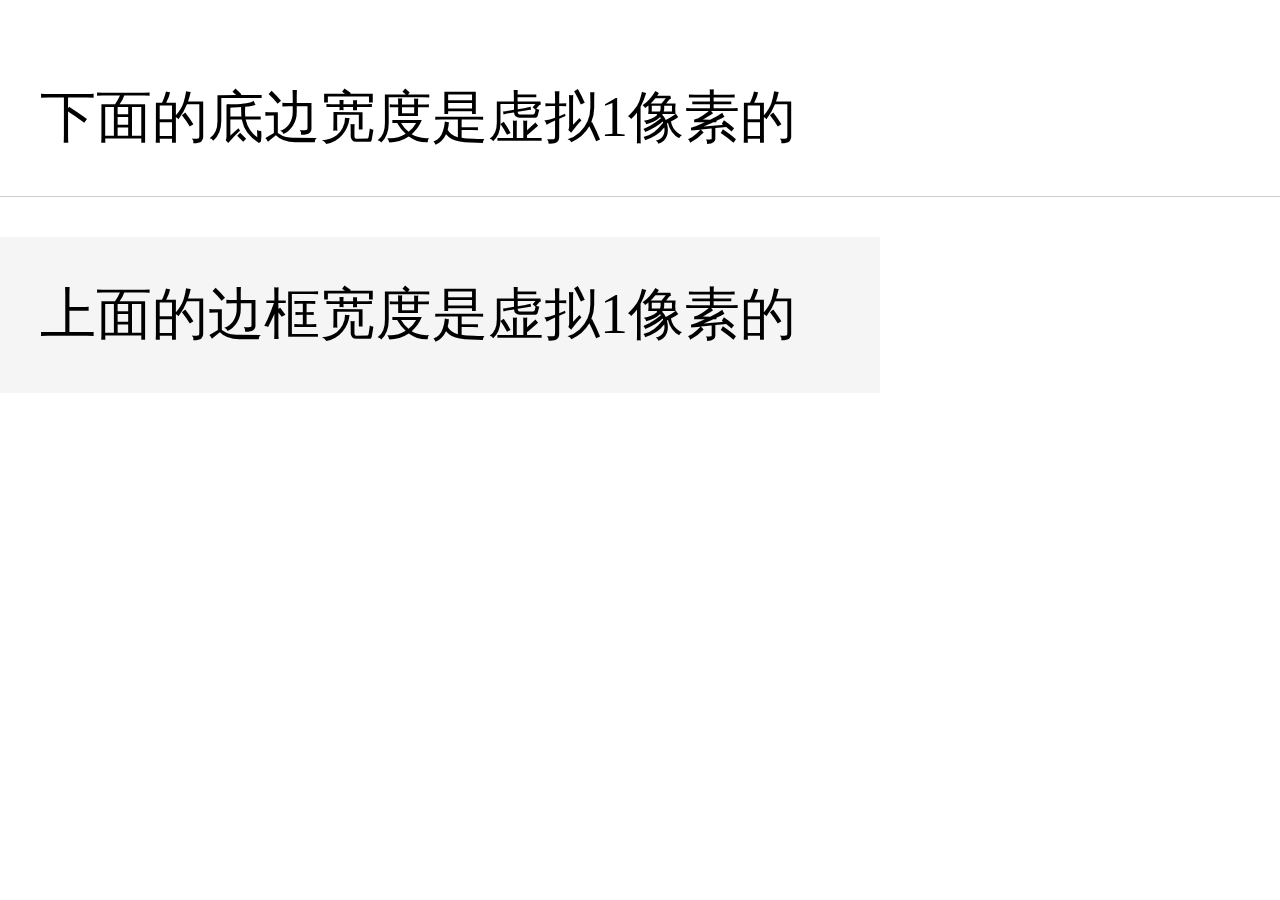
<file: test.html>
<span style="font-size:18px;"
  ><html>
    <head>
      <title>1px question</title>
      <meta http-equiv="Content-Type" content="text/html;charset=UTF-8" />
      <meta
        name="viewport"
        id="WebViewport"
        content="initial-scale=1, maximum-scale=1, minimum-scale=1, user-scalable=no"
      />
      <style>
        html {
          font-size: 1px;
        }
        * {
          padding: 0;
          margin: 0;
        }

        .bds_b {
          border-bottom: 1px solid #ccc;
        }

        .a,
        .b {
          margin-top: 1rem;
          padding: 1rem;
          font-size: 1.4rem;
        }

        .a {
          width: 30rem;
        }

        .b {
          background: #f5f5f5;
          width: 20rem;
        }
      </style>
      <script>
        var viewport = document.querySelector("meta[name=viewport]");
        //下面是根据设备像素设置viewport
        if (window.devicePixelRatio == 1) {
          viewport.setAttribute(
            "content",
            "width=device-width,initial-scale=1, maximum-scale=1, minimum-scale=1, user-scalable=no"
          );
        }
        if (window.devicePixelRatio == 2) {
          viewport.setAttribute(
            "content",
            "width=device-width,initial-scale=0.5, maximum-scale=0.5, minimum-scale=0.5, user-scalable=no"
          );
        }
        if (window.devicePixelRatio == 3) {
          viewport.setAttribute(
            "content",
            "width=device-width,initial-scale=0.3333333333333333, maximum-scale=0.3333333333333333, minimum-scale=0.3333333333333333, user-scalable=no"
          );
        }
        var docEl = document.documentElement;
        var fontsize = 10 * (docEl.clientWidth / 320) + "px";
        docEl.style.fontSize = fontsize;
      </script>
    </head>

    <body>
      <div class="bds_b a">下面的底边宽度是虚拟1像素的</div>
      <div class="b">上面的边框宽度是虚拟1像素的</div>
    </body>
  </html></span
>
</file>
